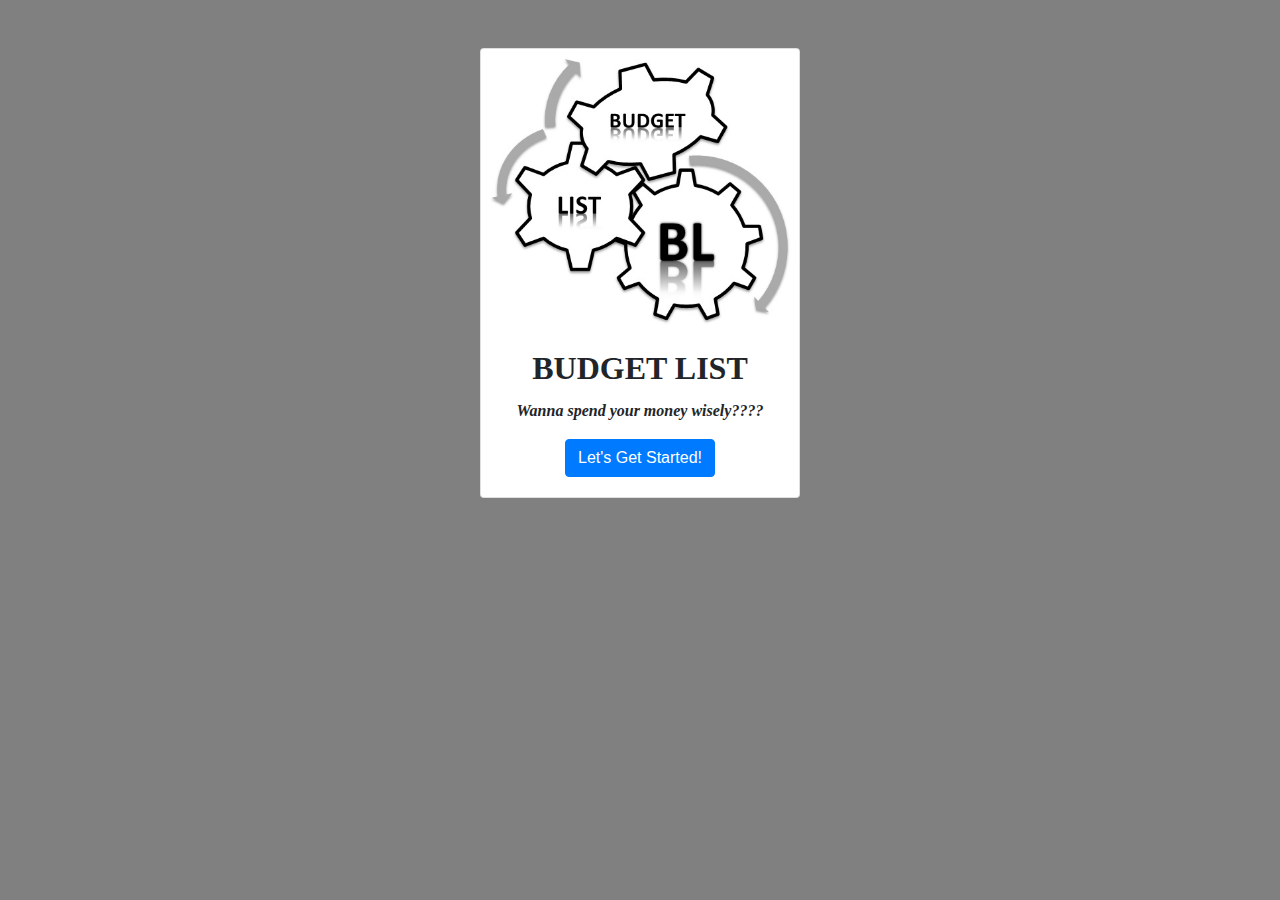
<file: index.html>
<!DOCTYPE html>
<html>
     <head>
            <title> MY APP </title>
	    <link rel="stylesheet" href="bootstrap/css/bootstrap.min.css">
            <link rel="stylesheet" href="style.css" type="text/css">

     </head>
     <body>
   <center>
<br>
<br>

<div class="card" style="width: 20rem;">
  <img class="card-img-top" src="image/blll.jpg" alt="blll">
  <div class="card-body">
    <h2 class="card-title"><strong><font face="forte">BUDGET LIST</font></strong></h2>
    <p class="card-text"><em><font face="Segoe Script"><strong>Wanna spend your money wisely????</strong></font></em></p>
    <a href="kenna.html" class="btn btn-primary">Let's Get Started!</a>
  </div>
</div>
</center>
</html>
</file>
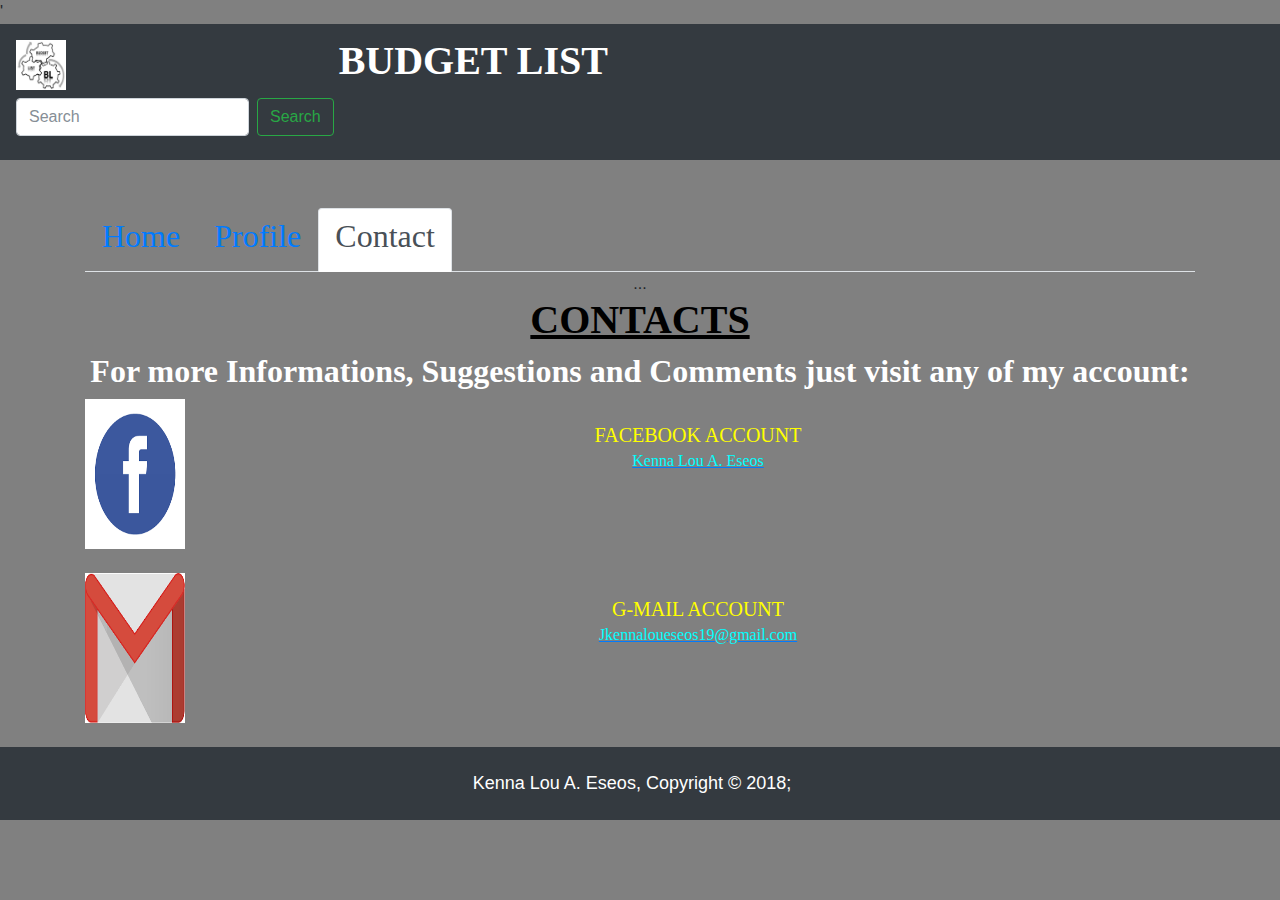
<file: contact.html>
'<!DOCTYPE html>
<html>
     <head>
            <title> MY APP </title>
	    <link rel="stylesheet" href="bootstrap/css/bootstrap.min.css">
            <link rel="stylesheet" href="style.css" type="text/css">
     </head>
     <body>
   <center>
   
      
<nav class="navbar navbar-light bg-dark justify-content-between">
<img src="image/blll.jpg" width="50" height="50">
  <a class="navbar-brand"><h1><font face="forte"><font color="white">BUDGET LIST&nbsp;&nbsp;&nbsp;&nbsp;&nbsp;&nbsp;&nbsp;&nbsp;&nbsp;&nbsp;&nbsp;&nbsp;&nbsp;&nbsp;&nbsp;&nbsp;&nbsp;&nbsp;&nbsp;&nbsp;&nbsp;&nbsp;&nbsp;&nbsp;&nbsp;&nbsp;&nbsp;&nbsp;&nbsp;&nbsp;&nbsp;&nbsp;&nbsp;&nbsp;&nbsp;&nbsp;&nbsp;&nbsp;&nbsp;&nbsp;&nbsp;&nbsp;&nbsp;&nbsp;&nbsp;&nbsp;&nbsp;&nbsp;&nbsp;&nbsp;&nbsp;&nbsp;&nbsp;&nbsp;&nbsp;&nbsp;&nbsp;&nbsp;&nbsp;&nbsp;&nbsp;&nbsp;&nbsp;&nbsp;</font></font></h1></a>
  <form class="form-inline">
    <input class="form-control mr-sm-2" type="search" placeholder="Search" aria-label="Search">
    <button class="btn btn-outline-success my-2 my-sm-0" type="submit">Search</button>
  </form>
</nav>
<br><br>
<div class ="container">
<ul class="nav nav-tabs" id="myTab" role="tablist">
  <li class="nav-item">
    <a class="nav-link " id="home-tab" data-toggle="tab" href="kenna.html" role="tab" aria-controls="home" aria-selected="true"><font face="forte"><h2>Home</h2></font></a>
  </li>
  <li class="nav-item">
    <a class="nav-link" id="profile-tab" data-toggle="tab" href="profile.html" role="tab" aria-controls="profile" aria-selected="false"><font face="forte"><h2>Profile</h2></font></a>
  </li>
  <li class="nav-item">
    <a class="nav-link active" id="contact-tab" data-toggle="tab" href="contact.html" role="tab" aria-controls="contact" aria-selected="false"><font face="forte"><h2>Contact</h2></font></a>
  </li>
</ul>
<div class="tab-content" id="myTabContent">
  <div class="tab-pane fade show active" id="home" role="tabpanel" aria-labelledby="home-tab">...</div>
  <div class="tab-pane fade" id="profile" role="tabpanel" aria-labelledby="profile-tab">...</div>
  <div class="tab-pane fade" id="contact" role="tabpanel" aria-labelledby="contact-tab">...</div>
</div>
<h1><strong><u><font face="broadway">CONTACTS</font></u></strong></h1>

<h2><font face="forte"><font color="white"><strong>For more Informations, Suggestions and Comments just visit any of my account: </strong></font></font></h2>
<ul class="list-unstyled">
  <li class="media">
  
    <img class="mr-3" src="image/face.png" width="100" height="150">
    <div class="media-body">
	<br>
	<font color="yellow">
      <h5 class="mt-0 mb-1"><font face="showcard gothic">FACEBOOK ACCOUNT</font></h5> 
	  </font>
	  <a href="http://www.facebook.com/kennalou.eseos"><h6><font face="arial black"><u><font color="cyan"> Kenna Lou A. Eseos</u></font></font></h6>
     </a>
	</div>
  </li>
  <li class="media my-4">
    <img class="mr-3" src="image/gmail.png" width="100" height="150">
    <div class="media-body">
	<br>
      	<font color="yellow">
      <h5 class="mt-0 mb-1"><font face="showcard gothic">G-MAIL ACCOUNT</font></h5> 
	  </font>
	  	  <a href="mailto:Jkennaloueseos19@gmail.com"><h6><font face="arial black"><u><font color="cyan"> Jkennaloueseos19@gmail.com</u></font></font></h6>
	   </a>
    </div>
  </li>

  
</ul>
</center>
 <nav style="height: 73px;" class="navbar navbar-dark bg-dark justify-content-center">
  <a class="navbar-brand" >
     <center> <font color="White" size="4">Kenna Lou A. Eseos, Copyright &copy 2018;</font></center>
    
	
</body>
</html>
</file>
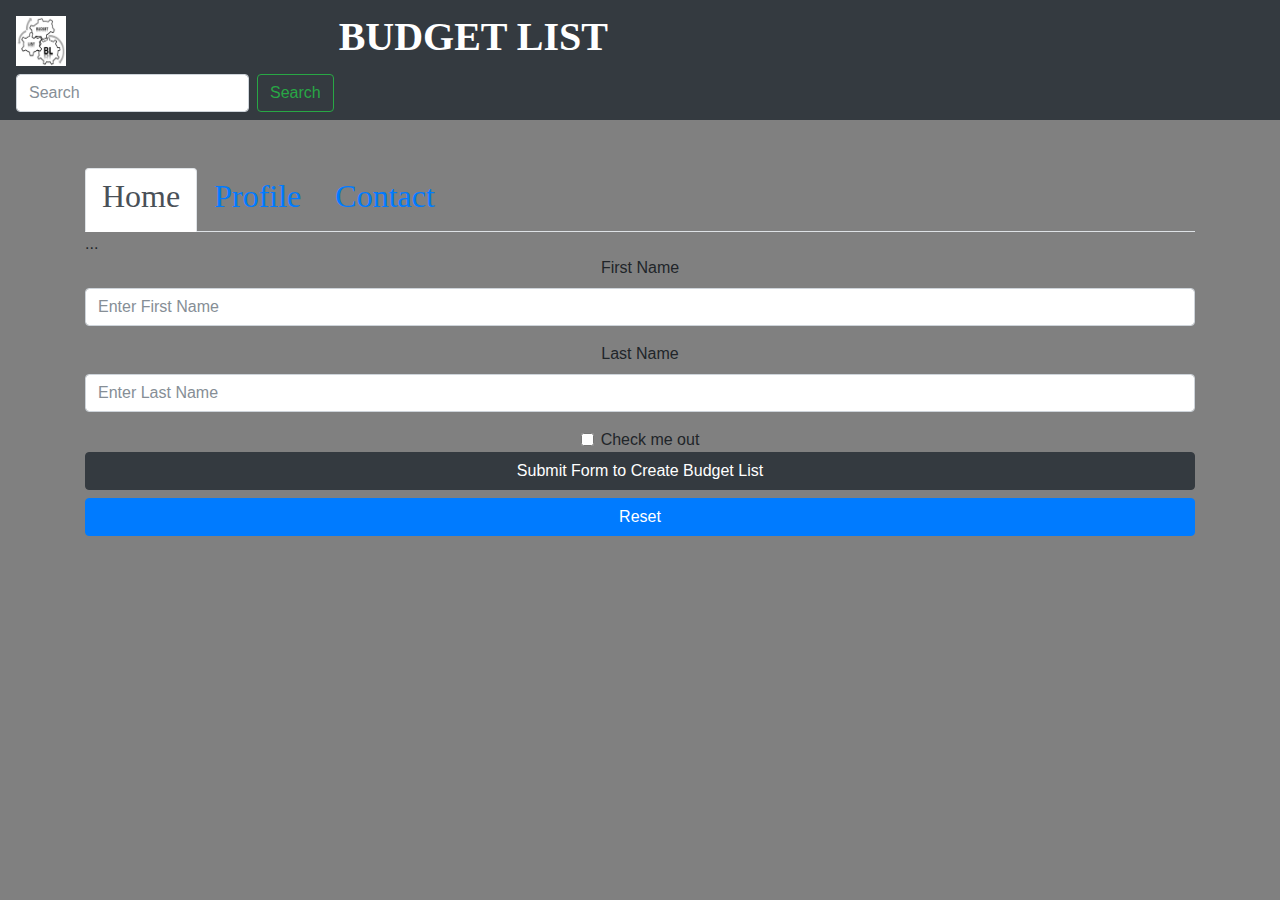
<file: create.html>
<!DOCTYPE html>
<html>
     <head>
            <title> MY APP </title>
	    <link rel="stylesheet" href="bootstrap/css/bootstrap.min.css">
            <link rel="stylesheet" href="style.css" type="text/css">
     </head>
	 <nav class="navbar navbar-light bg-dark justify-content-between">
<img src="image/blll.jpg" width="50" height="50">
  <a class="navbar-brand"><h1><font face="forte"><font color="white">BUDGET LIST&nbsp;&nbsp;&nbsp;&nbsp;&nbsp;&nbsp;&nbsp;&nbsp;&nbsp;&nbsp;&nbsp;&nbsp;&nbsp;&nbsp;&nbsp;&nbsp;&nbsp;&nbsp;&nbsp;&nbsp;&nbsp;&nbsp;&nbsp;&nbsp;&nbsp;&nbsp;&nbsp;&nbsp;&nbsp;&nbsp;&nbsp;&nbsp;&nbsp;&nbsp;&nbsp;&nbsp;&nbsp;&nbsp;&nbsp;&nbsp;&nbsp;&nbsp;&nbsp;&nbsp;&nbsp;&nbsp;&nbsp;&nbsp;&nbsp;&nbsp;&nbsp;&nbsp;&nbsp;&nbsp;&nbsp;&nbsp;&nbsp;&nbsp;&nbsp;&nbsp;&nbsp;&nbsp;&nbsp;&nbsp;</font></font></h1></a>
  <form class="form-inline">
    <input class="form-control mr-sm-2" type="search" placeholder="Search" aria-label="Search">
    <button class="btn btn-outline-success my-2 my-sm-0" type="submit">Search</button>
  </form>
</nav>
<br><br>
<div class ="container">
<ul class="nav nav-tabs" id="myTab" role="tablist">
  <li class="nav-item">
    <a class="nav-link active" id="home-tab" data-toggle="tab" href="kenna.html" role="tab" aria-controls="home" aria-selected="true"><font face="forte"><h2>Home</h2></font></a>
  </li>
  <li class="nav-item">
    <a class="nav-link " id="profile-tab" data-toggle="tab" href="profile.html" role="tab" aria-controls="profile" aria-selected="true"><font face="forte"><h2>Profile</h2></font></a>
  </li>
  <li class="nav-item">
    <a class="nav-link " id="contact-tab" data-toggle="tab" href="contact.html" role="tab" aria-controls="contact" aria-selected="true"><font face="forte"><h2>Contact</h2></font></a>
  </li>
</ul>
<div class="tab-content" id="myTabContent">
  <div class="tab-pane fade show active" id="home" role="tabpanel" aria-labelledby="home-tab">...</div>
  <div class="tab-pane fade" id="profile" role="tabpanel" aria-labelledby="profile-tab">...</div>
  <div class="tab-pane fade" id="contact" role="tabpanel" aria-labelledby="contact-tab">...</div>
</div>
     <body>
   <center>
   
      


<form>
  <div class="form-group">
    <label for="exampleInputEmail1">First Name</label>
    <input type="text" class="form-control" id="firstname" aria-describedby="emailHelp" placeholder="Enter First Name">
    
  </div>
  <div class="form-group">
    <label for="exampleInputPassword1">Last Name</label>
    <input type="text" class="form-control" id="lastname" placeholder="Enter Last Name">
  </div>
  <div class="form-check">
    <label class="form-check-label">
      <input type="checkbox" class="form-check-input">
      Check me out
    </label>
  </div>
  <button type="button" onclick='_submit()' class="btn btn-dark btn-block">Submit Form to Create Budget  List</button>
  <button type="button" onclick="reset()" class="btn btn-primary btn-block">Reset</button>
</form>
<script>
function _submit(){
	var lastname = document.getElementById('lastname');
	var firstname = document.getElementById('firstname');
	if(lastname.value && firstname.value){
		location.href="create1.html";
	}else{
		alert('Please fill in the empty box. Thank You!');
	}
}	
function reset(){
var lastname = document.getElementById('lastname');
	var firstname = document.getElementById('firstname');
	lastname.value = "";
	firstname.value = "";	
	firstname.autofocus;
	
}
</script>
<script>
// Example starter JavaScript for disabling form submissions if there are invalid fields
(function() {
  'use strict';

  window.addEventListener('load', function() {
    var form = document.getElementById('needs-validation');
    form.addEventListener('submit', function(event) {
      if (form.checkValidity() === false) {
        event.preventDefault();
        event.stopPropagation();
      }
	 
      form.classList.add('was-validated');
    }, false);
  }, false);
})();
</script>
 
</center>

</body>
</html>
</file>
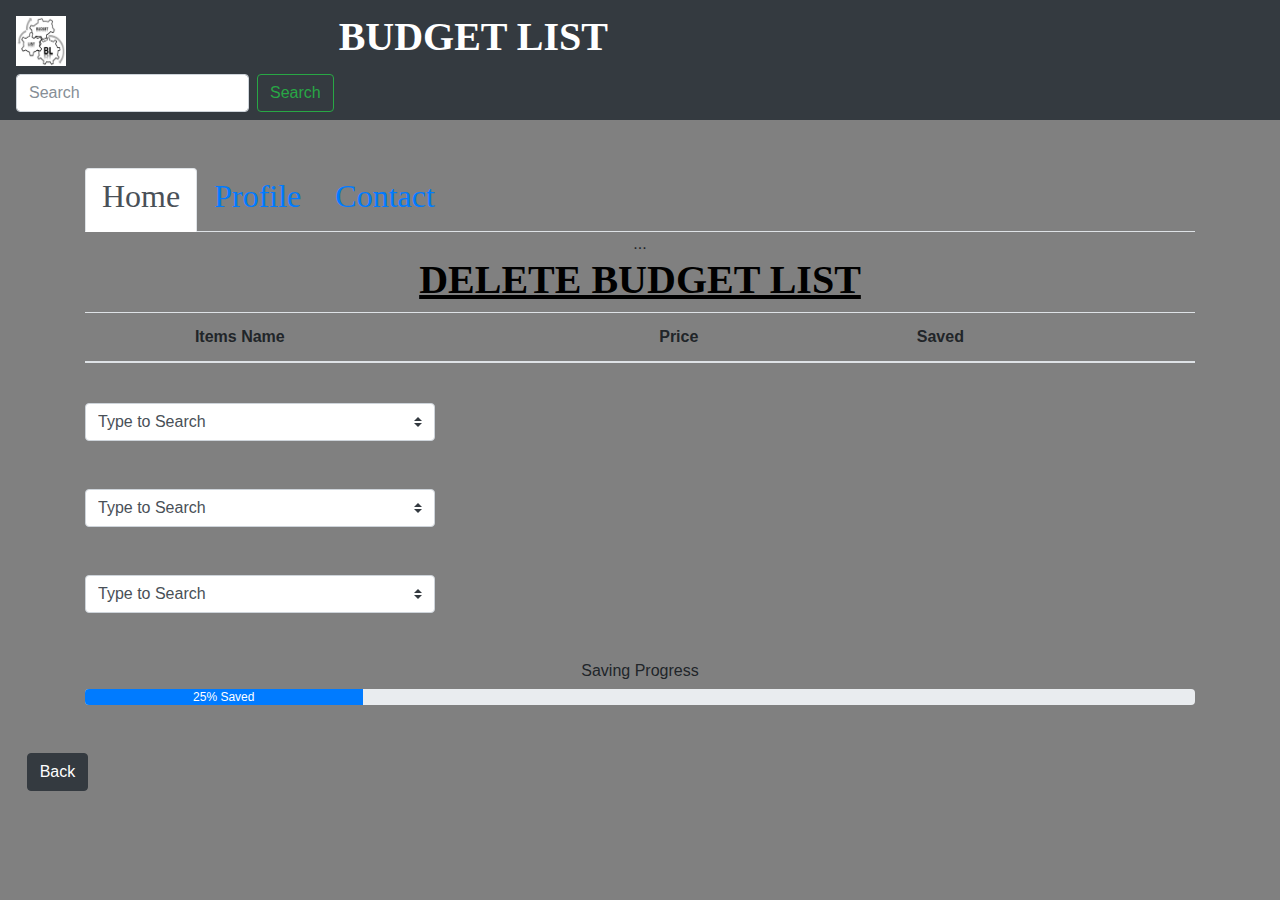
<file: delete.html>
<!DOCTYPE html>
<html>
     <head>
            <title> MY APP </title>
	    <link rel="stylesheet" href="bootstrap/css/bootstrap.min.css">
            <link rel="stylesheet" href="style.css" type="text/css">
     </head>
     <body>
   <center>
   
      
<nav class="navbar navbar-light bg-dark justify-content-between">
<img src="image/blll.jpg" width="50" height="50">
  <a class="navbar-brand"><h1><font face="forte"><font color="white">BUDGET LIST&nbsp;&nbsp;&nbsp;&nbsp;&nbsp;&nbsp;&nbsp;&nbsp;&nbsp;&nbsp;&nbsp;&nbsp;&nbsp;&nbsp;&nbsp;&nbsp;&nbsp;&nbsp;&nbsp;&nbsp;&nbsp;&nbsp;&nbsp;&nbsp;&nbsp;&nbsp;&nbsp;&nbsp;&nbsp;&nbsp;&nbsp;&nbsp;&nbsp;&nbsp;&nbsp;&nbsp;&nbsp;&nbsp;&nbsp;&nbsp;&nbsp;&nbsp;&nbsp;&nbsp;&nbsp;&nbsp;&nbsp;&nbsp;&nbsp;&nbsp;&nbsp;&nbsp;&nbsp;&nbsp;&nbsp;&nbsp;&nbsp;&nbsp;&nbsp;&nbsp;&nbsp;&nbsp;&nbsp;&nbsp;</font></font></h1></a>
  <form class="form-inline">
    <input class="form-control mr-sm-2" type="search" placeholder="Search" aria-label="Search">
    <button class="btn btn-outline-success my-2 my-sm-0" type="submit">Search</button>
  </form>
</nav>
<br><br>
<div class ="container">
<ul class="nav nav-tabs" id="myTab" role="tablist">
  <li class="nav-item">
    <a class="nav-link active" id="home-tab" data-toggle="tab" href="kenna.html" role="tab" aria-controls="home" aria-selected="true"><font face="forte"><h2>Home</h2></font></a>
  </li>
  <li class="nav-item">
    <a class="nav-link" id="profile-tab" data-toggle="tab" href="profile.html" role="tab" aria-controls="profile" aria-selected="false"><font face="forte"><h2>Profile</h2></font></a>
  </li>
  <li class="nav-item">
    <a class="nav-link" id="contact-tab" data-toggle="tab" href="contact.html" role="tab" aria-controls="contact" aria-selected="false"><font face="forte"><h2>Contact</h2></font></a>
  </li>
</ul>
<div class="tab-content" id="myTabContent">
  <div class="tab-pane fade show active" id="home" role="tabpanel" aria-labelledby="home-tab">...</div>
  <div class="tab-pane fade" id="profile" role="tabpanel" aria-labelledby="profile-tab">...</div>
  <div class="tab-pane fade" id="contact" role="tabpanel" aria-labelledby="contact-tab">...</div>
</div>
<h1><strong><u><font face="broadway">DELETE BUDGET LIST</font></u></strong></h1>

<table class="table">
  <thead>
    <tr>
      <th scope="col"></th>
      <th scope="col">Items Name</th>
      <th scope="col">Price</th>
      <th scope="col">Saved</th>
    </tr>
  </thead>
</table>

<div class="row">
  <div class="col-lg-4">
  <select class="custom-select d-block my-4 " required>
    <option value="">Type to Search</option>
    <option value="1">Dress</option>
    <option value="2">Shoes</option>
    <option value="3">Load</option>
	<option value="3">Fair</option>
	<option value="3">Foods</option>
	<option value="3">Hygine</option>
	<option value="3">Sandals</option>
	<option value="3">School Supply</option>
	<option value="3">Projects</option>
		  </select>
        </div>
      </div>
    
<div class="row">
  <div class="col-lg-4">
  <select class="custom-select d-block my-4 " required>
    <option value="">Type to Search</option>
    <option value="1">Dress</option>
    <option value="2">Shoes</option>
    <option value="3">Load</option>
	<option value="3">Fair</option>
	<option value="3">Foods</option>
	<option value="3">Hygine</option>
	<option value="3">Sandals</option>
	<option value="3">School Supply</option>
	<option value="3">Projects</option>
		  </select>
        </div>
      </div>
	 
<div class="row">
  <div class="col-lg-4">
  <select class="custom-select d-block my-4 " required>
    <option value="">Type to Search</option>
    <option value="1">Dress</option>
    <option value="2">Shoes</option>
    <option value="3">Load</option>
	<option value="3">Fair</option>
	<option value="3">Foods</option>
	<option value="3">Hygine</option>
	<option value="3">Sandals</option>
	<option value="3">School Supply</option>
	<option value="3">Projects</option>
		  </select>
        </div>
      </div>
	 
<br>
<h6>Saving Progress</h6>
		  					    <div class="progress">
  <div class="progress-bar" role="progressbar" style="width: 25%;" aria-valuenow="50" aria-valuemin="0" aria-valuemax="100">25% Saved</div>
</div>
<br><br>
  
			
</center>
&nbsp;&nbsp;&nbsp;&nbsp;&nbsp;&nbsp;<a href="create1.html"><button type="button" class="btn btn-dark">Back</button> </a>
</body>
</html>
</file>
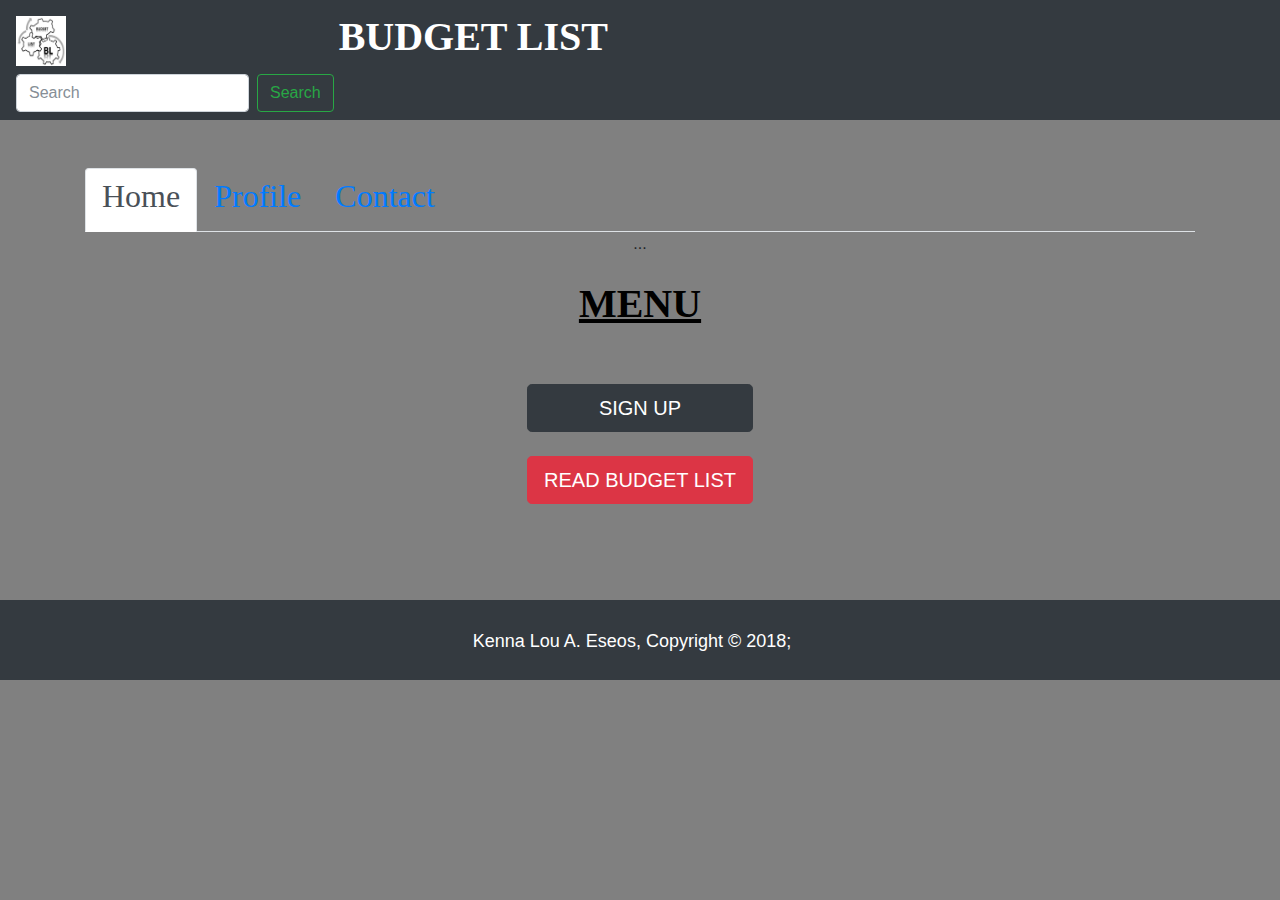
<file: kenna.html>
<!DOCTYPE html>
<html>
     <head>
            <title> MY APP </title>
	    <link rel="stylesheet" href="bootstrap/css/bootstrap.min.css">
            <link rel="stylesheet" href="style.css" type="text/css">
     </head>
     <body>
   <center>
   
      
<nav class="navbar navbar-light bg-dark justify-content-between">
<img src="image/blll.jpg" width="50" height="50">
  <a class="navbar-brand"><h1><font face="forte"><font color="white">BUDGET LIST&nbsp;&nbsp;&nbsp;&nbsp;&nbsp;&nbsp;&nbsp;&nbsp;&nbsp;&nbsp;&nbsp;&nbsp;&nbsp;&nbsp;&nbsp;&nbsp;&nbsp;&nbsp;&nbsp;&nbsp;&nbsp;&nbsp;&nbsp;&nbsp;&nbsp;&nbsp;&nbsp;&nbsp;&nbsp;&nbsp;&nbsp;&nbsp;&nbsp;&nbsp;&nbsp;&nbsp;&nbsp;&nbsp;&nbsp;&nbsp;&nbsp;&nbsp;&nbsp;&nbsp;&nbsp;&nbsp;&nbsp;&nbsp;&nbsp;&nbsp;&nbsp;&nbsp;&nbsp;&nbsp;&nbsp;&nbsp;&nbsp;&nbsp;&nbsp;&nbsp;&nbsp;&nbsp;&nbsp;&nbsp;</font></font></h1></a>
  <form class="form-inline">
    <input class="form-control mr-sm-2" type="search" placeholder="Search" aria-label="Search">
    <button class="btn btn-outline-success my-2 my-sm-0" type="submit">Search</button>
  </form>
</nav>
<br><br>
<div class ="container">
<ul class="nav nav-tabs" id="myTab" role="tablist">
  <li class="nav-item">
    <a class="nav-link active" id="home-tab" data-toggle="tab" href="kenna.html" role="tab" aria-controls="home" aria-selected="true"><font face="forte"><h2>Home</h2></font></a>
  </li>
  <li class="nav-item">
    <a class="nav-link " id="profile-tab" data-toggle="tab" href="profile.html" role="tab" aria-controls="profile" aria-selected="true"><font face="forte"><h2>Profile</h2></font></a>
  </li>
  <li class="nav-item">
    <a class="nav-link " id="contact-tab" data-toggle="tab" href="contact.html" role="tab" aria-controls="contact" aria-selected="true"><font face="forte"><h2>Contact</h2></font></a>
  </li>
</ul>
<div class="tab-content" id="myTabContent">
  <div class="tab-pane fade show active" id="home" role="tabpanel" aria-labelledby="home-tab">...</div>
  <div class="tab-pane fade" id="profile" role="tabpanel" aria-labelledby="profile-tab">...</div>
  <div class="tab-pane fade" id="contact" role="tabpanel" aria-labelledby="contact-tab">...</div>
</div>

      <br><h1><font face="broadway"><u> MENU</u></font></h1><br>
	
<br>
<div class="btn-group-vertical" >
<font style="Comic Sans MS">
	<a href="create.html"><button type="button" class="btn btn-dark btn-lg"> SIGN UP</button></a><br><br>
	<a href="read.html"><button type="button" class="btn btn-danger btn-lg"> READ BUDGET LIST</button></a><br><br>
    <br><br><br>
	</font>
	
       </div>
	
</center>
 <nav style="height: 80px;" class="navbar navbar-dark bg-dark justify-content-center">
  <a class="navbar-brand" >
     <center> <font color="White" size="4">Kenna Lou A. Eseos, Copyright &copy 2018;</font></center>
    
	
</body>
</html>
</file>
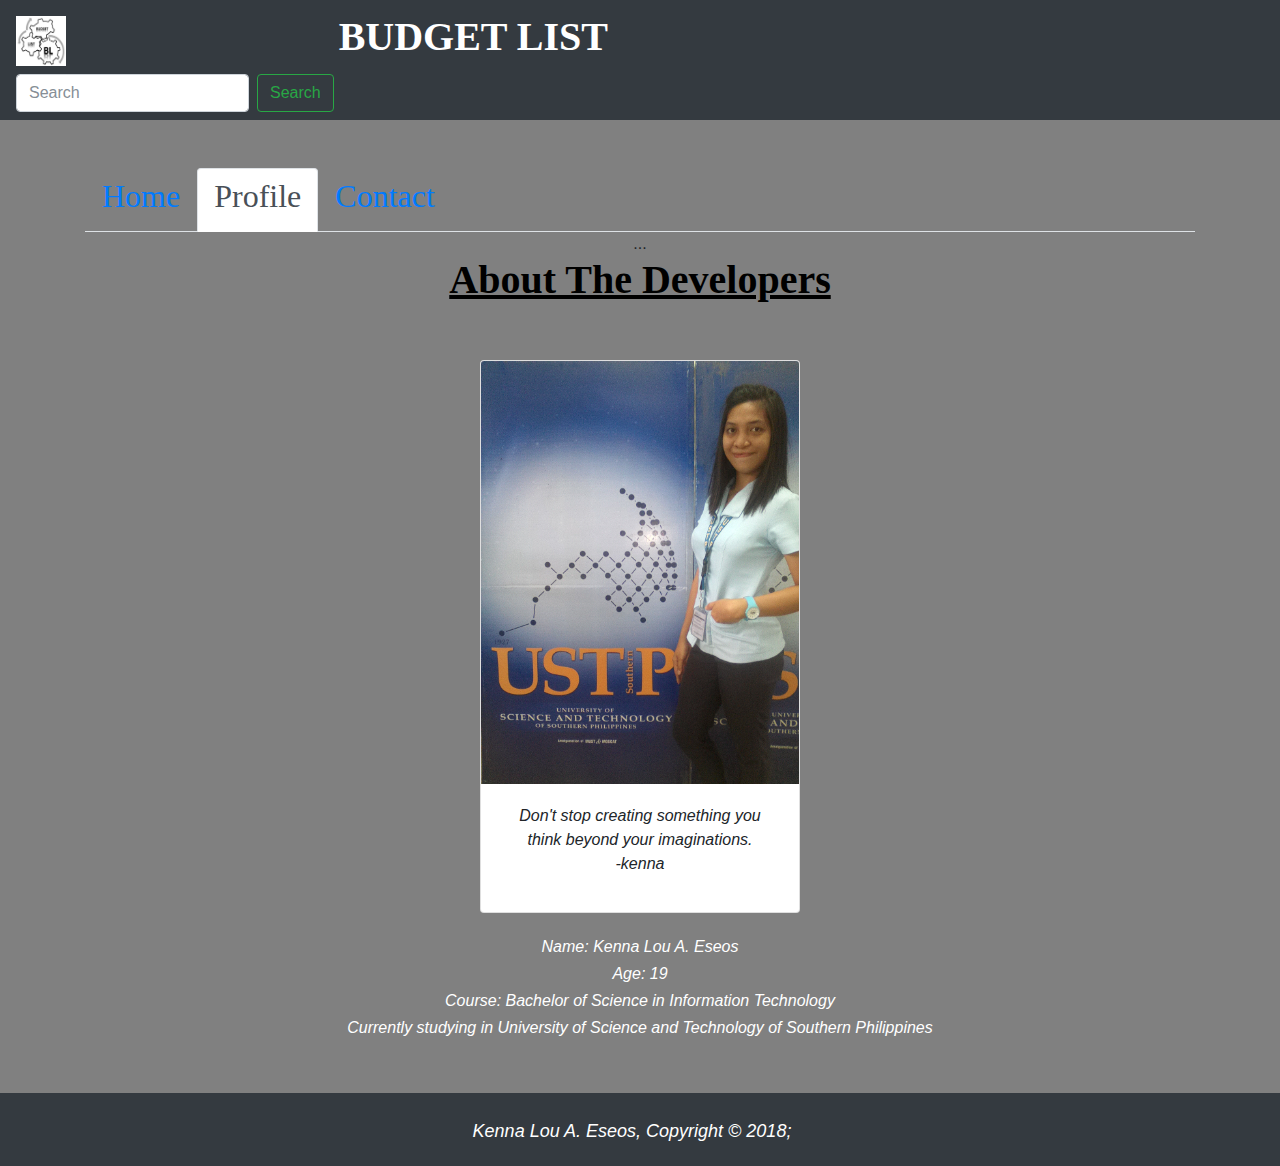
<file: profile.html>
<!DOCTYPE html>
<html>
     <head>
            <title> MY APP </title>
	    <link rel="stylesheet" href="bootstrap/css/bootstrap.min.css">
            <link rel="stylesheet" href="style.css" type="text/css">
     </head>
     <body>
   <center>
   
      
<nav class="navbar navbar-light bg-dark justify-content-between">
<img src="image/blll.jpg" width="50" height="50">
  <a class="navbar-brand"><h1><font face="forte"><font color="white">BUDGET LIST&nbsp;&nbsp;&nbsp;&nbsp;&nbsp;&nbsp;&nbsp;&nbsp;&nbsp;&nbsp;&nbsp;&nbsp;&nbsp;&nbsp;&nbsp;&nbsp;&nbsp;&nbsp;&nbsp;&nbsp;&nbsp;&nbsp;&nbsp;&nbsp;&nbsp;&nbsp;&nbsp;&nbsp;&nbsp;&nbsp;&nbsp;&nbsp;&nbsp;&nbsp;&nbsp;&nbsp;&nbsp;&nbsp;&nbsp;&nbsp;&nbsp;&nbsp;&nbsp;&nbsp;&nbsp;&nbsp;&nbsp;&nbsp;&nbsp;&nbsp;&nbsp;&nbsp;&nbsp;&nbsp;&nbsp;&nbsp;&nbsp;&nbsp;&nbsp;&nbsp;&nbsp;&nbsp;&nbsp;&nbsp;</font></font></h1></a>
  <form class="form-inline">
    <input class="form-control mr-sm-2" type="search" placeholder="Search" aria-label="Search">
    <button class="btn btn-outline-success my-2 my-sm-0" type="submit">Search</button>
  </form>
</nav>
<br><br>
<div class ="container">
<ul class="nav nav-tabs" id="myTab" role="tablist">
  <li class="nav-item">
    <a class="nav-link " id="home-tab" data-toggle="tab" href="kenna.html" role="tab" aria-controls="home" aria-selected="true"><font face="forte"><h2>Home</h2></font></a>
  </li>
  <li class="nav-item">
    <a class="nav-link active" id="profile-tab" data-toggle="tab" href="profile.html" role="tab" aria-controls="profile" aria-selected="false"><font face="forte"><h2>Profile</h2></font></a>
  </li>
  <li class="nav-item">
    <a class="nav-link" id="contact-tab" data-toggle="tab" href="contact.html" role="tab" aria-controls="contact" aria-selected="false"><font face="forte"><h2>Contact</h2></font></a>
  </li>
</ul>
<div class="tab-content" id="myTabContent">
  <div class="tab-pane fade show active" id="home" role="tabpanel" aria-labelledby="home-tab">...</div>
  <div class="tab-pane fade" id="profile" role="tabpanel" aria-labelledby="profile-tab">...</div>
  <div class="tab-pane fade" id="contact" role="tabpanel" aria-labelledby="contact-tab">...</div>
</div>
<h1><strong><u><font face="broadway">About The Developers</font></u></strong></h1>


<br><br>
<div class="card" style="width: 20rem;">
  <img class="card-img-top" src="image/pic.jpg" alt="Card image cap">
  <div class="card-body">
    <p class="card-text"><em>Don't stop creating something you think beyond your imaginations.<br> -kenna<em></p>
  </div>
</div>
<br>
<font color="white">
  <h6>Name: Kenna Lou A. Eseos</h6>
  <h6>Age: 19</h6>
  <h6>Course: Bachelor of Science in Information Technology</h6>
  <h6> Currently studying in University of Science and Technology of Southern Philippines</h6>
</font> 
</center>
<br><br>
 <nav style="height: 73px;" class="navbar navbar-dark bg-dark justify-content-center">
  <a class="navbar-brand" >
     <center> <font color="White" size="4">Kenna Lou A. Eseos, Copyright &copy 2018;</font></center>
    
	
</body>
</html>
</file>
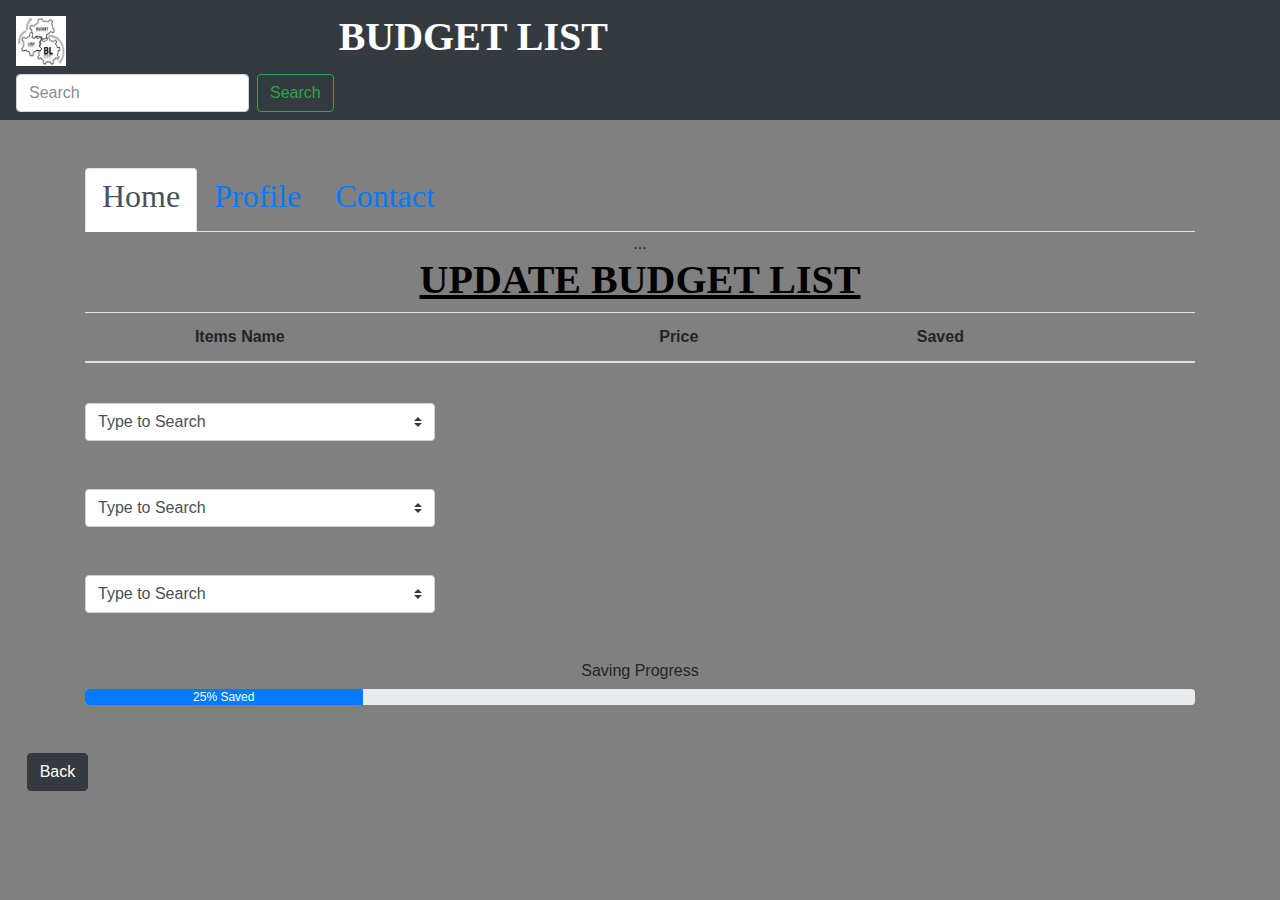
<file: update.html>
<!DOCTYPE html>
<html>
     <head>
            <title> MY APP </title>
	    <link rel="stylesheet" href="bootstrap/css/bootstrap.min.css">
            <link rel="stylesheet" href="style.css" type="text/css">
     </head>
     <body>
   <center>
   
      
<nav class="navbar navbar-light bg-dark justify-content-between">
<img src="image/blll.jpg" width="50" height="50">
  <a class="navbar-brand"><h1><font face="forte"><font color="white">BUDGET LIST&nbsp;&nbsp;&nbsp;&nbsp;&nbsp;&nbsp;&nbsp;&nbsp;&nbsp;&nbsp;&nbsp;&nbsp;&nbsp;&nbsp;&nbsp;&nbsp;&nbsp;&nbsp;&nbsp;&nbsp;&nbsp;&nbsp;&nbsp;&nbsp;&nbsp;&nbsp;&nbsp;&nbsp;&nbsp;&nbsp;&nbsp;&nbsp;&nbsp;&nbsp;&nbsp;&nbsp;&nbsp;&nbsp;&nbsp;&nbsp;&nbsp;&nbsp;&nbsp;&nbsp;&nbsp;&nbsp;&nbsp;&nbsp;&nbsp;&nbsp;&nbsp;&nbsp;&nbsp;&nbsp;&nbsp;&nbsp;&nbsp;&nbsp;&nbsp;&nbsp;&nbsp;&nbsp;&nbsp;&nbsp;</font></font></h1></a>
  <form class="form-inline">
    <input class="form-control mr-sm-2" type="search" placeholder="Search" aria-label="Search">
    <button class="btn btn-outline-success my-2 my-sm-0" type="submit">Search</button>
  </form>
</nav>
<br><br>
<div class ="container">
<ul class="nav nav-tabs" id="myTab" role="tablist">
  <li class="nav-item">
    <a class="nav-link active" id="home-tab" data-toggle="tab" href="kenna.html" role="tab" aria-controls="home" aria-selected="true"><font face="forte"><h2>Home</h2></font></a>
  </li>
  <li class="nav-item">
    <a class="nav-link" id="profile-tab" data-toggle="tab" href="profile.html" role="tab" aria-controls="profile" aria-selected="false"><font face="forte"><h2>Profile</h2></font></a>
  </li>
  <li class="nav-item">
    <a class="nav-link" id="contact-tab" data-toggle="tab" href="contact.html" role="tab" aria-controls="contact" aria-selected="false"><font face="forte"><h2>Contact</h2></font></a>
  </li>
</ul>
<div class="tab-content" id="myTabContent">
  <div class="tab-pane fade show active" id="home" role="tabpanel" aria-labelledby="home-tab">...</div>
  <div class="tab-pane fade" id="profile" role="tabpanel" aria-labelledby="profile-tab">...</div>
  <div class="tab-pane fade" id="contact" role="tabpanel" aria-labelledby="contact-tab">...</div>
</div>
<h1><strong><u><font face="broadway">UPDATE BUDGET LIST</font></u></strong></h1>

<table class="table">
  <thead>
    <tr>
      <th scope="col"></th>
      <th scope="col">Items Name</th>
      <th scope="col">Price</th>
      <th scope="col">Saved</th>
    </tr>
  </thead>
</table>

<div class="row">
  <div class="col-lg-4">
  <select class="custom-select d-block my-4 " required>
    <option value="">Type to Search</option>
    <option value="1">Dress</option>
    <option value="2">Shoes</option>
    <option value="3">Load</option>
	<option value="3">Fair</option>
	<option value="3">Foods</option>
	<option value="3">Hygine</option>
	<option value="3">Sandals</option>
	<option value="3">School Supply</option>
	<option value="3">Projects</option>
		  </select>
        </div>
      </div>
    
<div class="row">
  <div class="col-lg-4">
  <select class="custom-select d-block my-4 " required>
    <option value="">Type to Search</option>
    <option value="1">Dress</option>
    <option value="2">Shoes</option>
    <option value="3">Load</option>
	<option value="3">Fair</option>
	<option value="3">Foods</option>
	<option value="3">Hygine</option>
	<option value="3">Sandals</option>
	<option value="3">School Supply</option>
	<option value="3">Projects</option>
		  </select>
        </div>
      </div>
	 
<div class="row">
  <div class="col-lg-4">
  <select class="custom-select d-block my-4 " required>
    <option value="">Type to Search</option>
    <option value="1">Dress</option>
    <option value="2">Shoes</option>
    <option value="3">Load</option>
	<option value="3">Fair</option>
	<option value="3">Foods</option>
	<option value="3">Hygine</option>
	<option value="3">Sandals</option>
	<option value="3">School Supply</option>
	<option value="3">Projects</option>
		  </select>
        </div>
      </div>
	 
<br>
<h6>Saving Progress</h6>
		  					    <div class="progress">
  <div class="progress-bar" role="progressbar" style="width: 25%;" aria-valuenow="50" aria-valuemin="0" aria-valuemax="100">25% Saved</div>
</div>
<br><br>
  
			
</center>
&nbsp;&nbsp;&nbsp;&nbsp;&nbsp;&nbsp;<a href="create1.html"><button type="button" class="btn btn-dark">Back</button> </a>
</body>
</html>
</file>
<file: style.css>
h1{
  color:black;
  font-family:Comic Sans MS;
  font-weight:bold;
  }
body{
    background-color:gray;
    {
</file>
